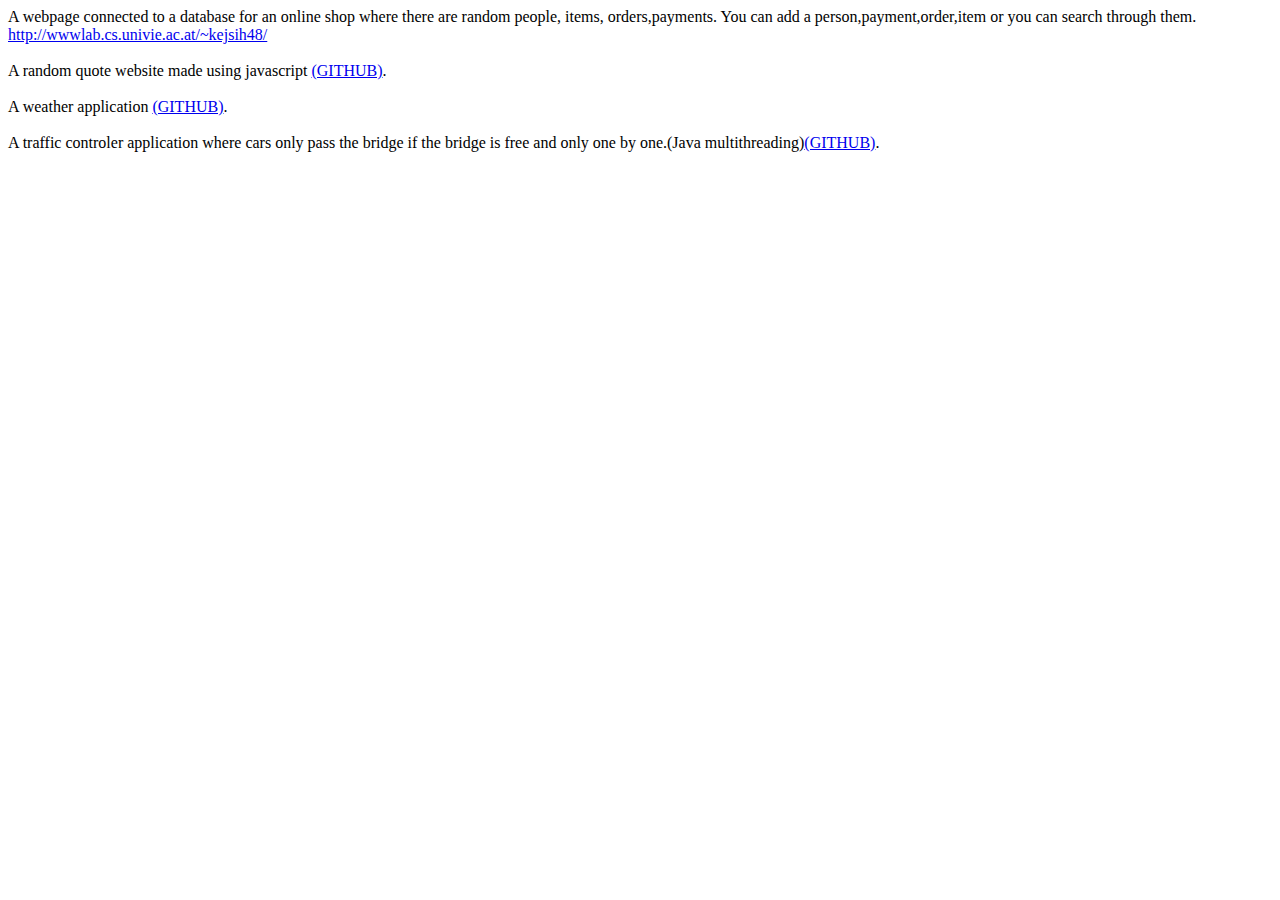
<file: projects.html>
<html>
<head>
</head>
<body>
<p>
A webpage connected to a database for an online shop where there are random people, items, orders,payments.
You can add a person,payment,order,item or you can search through them.<br>
<a href="http://wwwlab.cs.univie.ac.at/~kejsih48/">http://wwwlab.cs.univie.ac.at/~kejsih48/</a>
<br><br>
A random quote website made using javascript <a href="https://github.com/kh65" class="mail">(GITHUB)</a>.<br><br>

A weather application  <a href="https://github.com/kh65" class="mail">(GITHUB)</a>.<br><br>

A traffic controler application where cars only pass the bridge if the bridge is free and only one by one.(Java multithreading)<a href="https://github.com/kh65" class="mail">(GITHUB)</a>.
</p>
</body>
</file>
